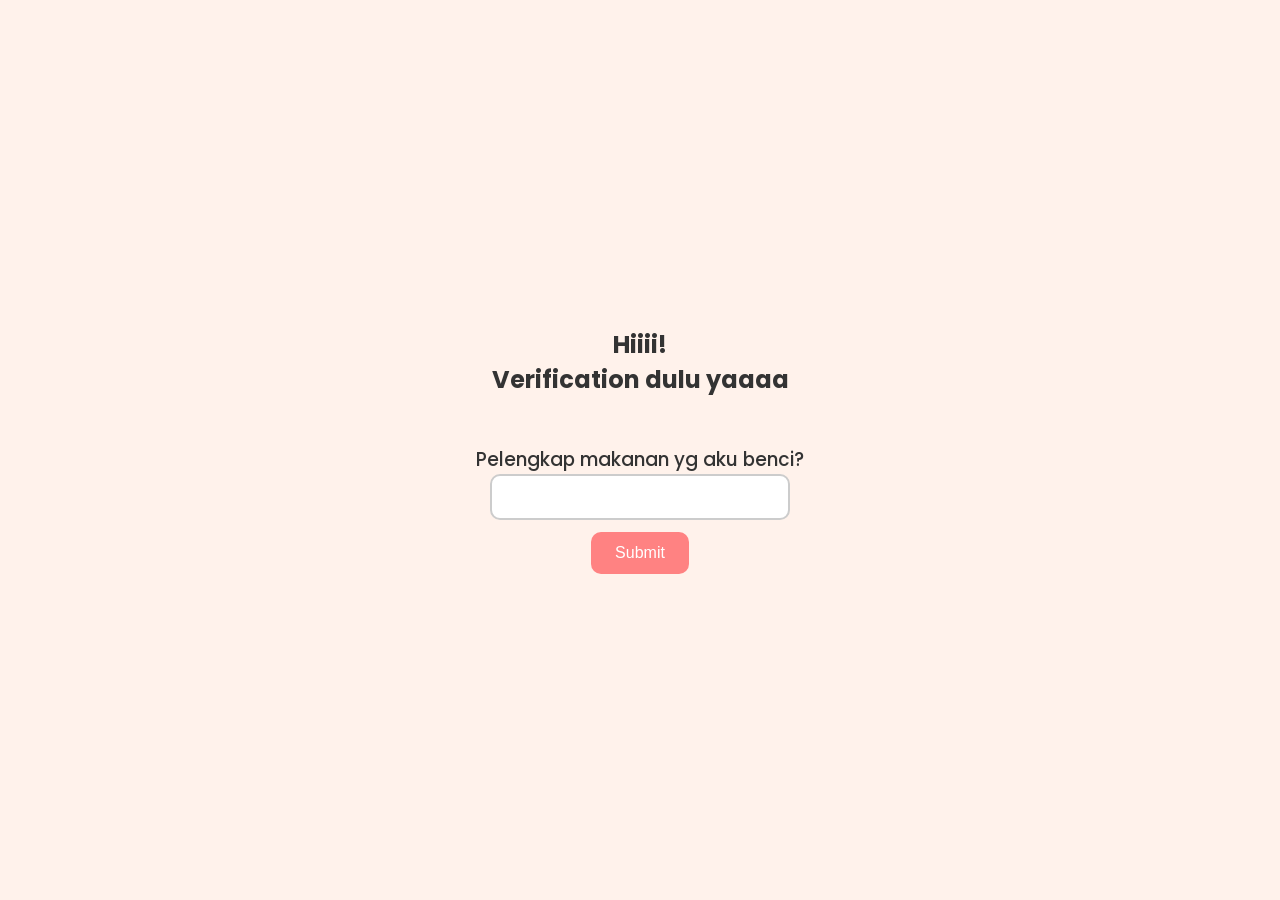
<file: index.html>
<!DOCTYPE html>
<html lang="en">

<head>
    <meta charset="UTF-8">
    <meta name="viewport" content="width=device-width, initial-scale=1.0">
    <link rel="stylesheet" href="style.css">
    <link href="https://fonts.googleapis.com/css2?family=Poppins:wght@400;600&display=swap" rel="stylesheet">
    <link href="https://fonts.googleapis.com/css2?family=Nanum+Gothic&family=Space+Mono:ital,wght@0,400;0,700;1,400;1,700&display=swap" rel="stylesheet">
    <title>Kuroe</title>
</head>

<body>
    <div class="container">
        <h1>Hiiii!<br>Verification dulu yaaaa</h1>
        <div class="verification">
            <h3>Pelengkap makanan yg aku benci?</h3>
            <div class="field">
                <input type="text" name="" id="input">
                <button onclick="verify()">Submit</button>
            </div>
        </div>
    </div>

    <div class="second-screen" style="display: none;">
        <h2>HAPPY BIRTHDAY CANTIKKK😆🤍!!!</h2>
        <h2>(otw pala 2 waokaokawok)</h2>
    </div>

    <div class="third-screen" style="display: none;">
        <h2>Get ready for this year? :3</h2>
        <div class="card">
            <img src="img/390e760b281e65644e26b4fe7611ee7f.jpg" alt="">
            <h2>Together Again, Tomorrow</h2>
            <p>최수빈, Kai, 최범규, 최연준, 강태현</p>
            <div class="card-button">
                <button onclick="alert('yakin dek?')">Engga</button>
                <button onclick="showfourthscreen()">Lanjut!</button>
            </div>
        </div>
    </div>

    <div class="fourth-screen" style="display: none;">
        <div class="chat-section">
            <div class="chat-header">
                <img src="img/390e760b281e65644e26b4fe7611ee7f.jpg" alt="Group Avatar">
                <div class="chat-title">
                    <h3>Together Again, Tomorrow</h3>
                    <p>최수빈, Kai, 최범규, 최연준, 강태현, You</p>
                </div>
                <div class="menu-icon">⋮</div>
            </div>
            
            <div class="chat-body">
                <div class="chat-bubble">
                    <img src="img/yeonjun.png">
                    <div class="chat">
                        <p>Yawnzn</p>
                        <div class="bubble">
                            eh gimana nih...
                        </div>
                    </div>
                </div>
                <div class="chat-bubble">
                    <img src="img/soobin.png">
                    <div class="chat">
                        <p>최수빈</p>
                        <div class="bubble">masa cewe gw ulang tahun ga dirayain</div>
                    </div>
                </div>
                <div class="chat-bubble">
                    <img src="img/beomgyu.png">
                    <div class="chat">
                        <p>최범규</p>
                        <div class="bubble">WOI CEWE LU DARI MANA 😭</div>
                    </div>
                </div>
                <div class="chat-bubble">
                    <img src="img/kai.png">
                    <div class="chat">
                        <p>Kai</p>
                        <div class="bubble"> kalian ribut mulu, gue udah nyiapin kok </div>
                    </div>
                </div>
                <div class="chat-bubble">
                    <img src="img/taehyun.png">
                    <div class="chat">
                        <p>강태현</p>
                        <div class="bubble">nyiapin apaan? top up game aja minjem ke gw</div>
                    </div>
                </div>
                <div class="chat-bubble">
                    <img src="img/beomgyu.png">
                    <div class="chat">
                        <p>최범규</p>
                        <div class="bubble">NAHHH ITU DIA</div>
                    </div>
                </div>
                <div class="chat-bubble">
                    <img src="img/taehyun.png">
                    <div class="chat">
                        <p>강태현</p>
                        <div class="bubble">kas grup masih ada ga sih sebenernya</div>
                    </div>
                </div>
                <div class="chat-bubble">
                    <img src="img/soobin.png">
                    <div class="chat">
                        <p>최수빈</p>
                        <div class="bubble">ada</div>
                    </div>
                </div>
                <div class="chat-bubble">
                    <img src="img/beomgyu.png">
                    <div class="chat">
                        <p>최범규</p>
                        <div class="bubble">ada hikmahnya</div>
                    </div>
                </div>
                <div class="info-text" style="opacity: 1;">5/6/2026 00.00</div>    
                <div class="chat-bubble">
                    <img src="img/kai.png">
                    <div class="chat">
                        <p>Kai</p>
                        <div class="bubble">jeng jeng jengg</div>
                    </div>
                </div>            
                <div class="chat-bubble">
                    <img src="img/yeonjun.png">
                    <div class="chat">
                        <p>Yawnzn</p>
                        <div class="bubble">
                            babyyy 🦊happy birthday ❤️ akhirnya nambah tua lagi ya? gimana sih rasanya jadi makin cantik tiap tahun 😒 makasih karena udah lahir dan ada di hidup aku. serius. aku mungkin nggak selalu bilang, tapi aku bersyukur banget bisa punya kamu. happy birthday, my favorite person. i love you ❤️
                        </div>
                    </div>
                </div>
                <div class="chat-bubble">
                    <img src="img/kai.png">
                    <div class="chat">
                        <p>Kai</p>
                        <div class="bubble">cie beda 4 sama abang dek kiw 😋 happy birthday, lovee 🤍</div>
                    </div>
                </div>
                <div class="chat-bubble">
                    <img src="img/soobin.png">
                    <div class="chat">
                        <p>최수빈</p>
                        <div class="bubble">selamat ulang tahun sayangggg <b>@You</b>!!! mau berapapun umur kamu hari ini atau nanti, what matters to me is still u sweetie 🐰💗</div>
                    </div>
                </div>
                <div class="chat-bubble">
                    <img src="img/taehyun.png">
                    <div class="chat">
                        <p>강태현</p>
                        <div class="bubble">happy birthday my princess 💐💘 semoga tahun ini lebih banyak bahagia daripada tugass :]</div>
                    </div>
                </div>
                <div class="chat-bubble">
                    <img src="img/beomgyu.png">
                    <div class="chat">
                        <p>최범규</p>
                        <div class="bubble">SELAMAT ULANG TAHUN NADIAAAA 🐻💕 SEMOGA MAKIN CANTIK MAKIN KAYA MAKIN SAYANG AKU</div>
                    </div>
                </div>
                <div class="chat-bubble">
                    <img src="img/kai.png">
                    <div class="chat">
                        <p>Kai</p>
                        <div class="bubble">ih terakhirnya ga perlu</div>
                    </div>
                </div>
                <div class="chat-bubble">
                    <img src="img/soobin.png">
                    <div class="chat">
                        <p>최수빈</p>
                        <div class="bubble"><b>@You</b> kok belum muncul beb</div>
                    </div>
                </div>
                <div class="chat-bubble">
                    <img src="img/taehyun.png">
                    <div class="chat">
                        <p>강태현</p>
                        <div class="bubble">tidur kali..</div>
                    </div>
                </div>
                <div class="chat-bubble">
                    <img src="img/beomgyu.png">
                    <div class="chat">
                        <p>최연준</p>
                        <div class="bubble">iya nih mau dirayain malah tidur</div>
                    </div>
                </div>
                <div class="chat-bubble">
                    <img src="img/kai.png">
                    <div class="chat">
                        <p>Kai</p>
                        <div class="bubble">trus hadiahnya mau apa emangnya?</div>
                    </div>
                </div>
                <div class="chat-bubble">
                    <img src="img/yeonjun.png">
                    <div class="chat">
                        <p>Yawnzn</p>
                        <div class="bubble">iya jangan cuma modal kata-kata tuh<b>@최수빈</b></div>
                    </div>
                </div>
                <div class="chat-bubble">
                    <img src="img/soobin.png">
                    <div class="chat">
                        <p>최수빈</p>
                        <div class="bubble">sambil ngedate aja gasih kita <b>@You</b></div>
                    </div>
                </div>
                <div class="chat-bubble">
                    <img src="img/beomgyu.png">
                    <div class="chat">
                        <p>최연준</p>
                        <div class="bubble">dih pake apaan? mercy lu ada bensinnya?</div>
                    </div>
                </div>
                <div class="chat-bubble">
                    <img src="img/soobin.png">
                    <div class="chat">
                        <p>최수빈</p>
                        <div class="bubble">pake gojek aja biar murah</div>
                    </div>
                </div>
                <div class="chat-bubble">
                    <img src="img/taehyun.png">
                    <div class="chat">
                        <p>강태현</p>
                        <div class="bubble">egila serius?</div>
                    </div>
                </div>
                <div class="chat-bubble">
                    <img src="img/yeonjun.png">
                    <div class="chat">
                        <p>Yawnzn</p>
                        <div class="bubble">WKWKWKWKWK</div>
                    </div>
                </div>
                <div class="chat-bubble">
                    <img src="img/kai.png">
                    <div class="chat">
                        <p>Kai</p>
                        <div class="bubble">GASSS <b>@You</b> PESEN SINI YAA <a href="gojek/">Pesen!</a> </div>
                    </div>
                </div>
            </div>
        </div>
        <div class="next-button">
            <button onclick="window.location.href='gojek/'">Pesan &gt;</button>
        </div>
    </div>


    <script src="script.js"></script>
</body>

</html>
</file>
<file: style.css>
*{
    padding: 0;
    margin: 0;
    box-sizing: border-box;
}
body {
    font-family: 'Poppins', sans-serif;
    background-color: #FFF2EB;
    color: #333;
    height: 100vh;
    display: flex;
    align-items: center;
    justify-content: center;
    padding: 16px;
}
.container {
    max-width: 375px;
    width: 100%;
    text-align: center;
}
.container h1{
    font-size: 24px;
    font-weight: 700;
}
.verification{
    margin-top: 48px;
}
.verification h3{
    font-weight: 500;
}
.field {
    display: flex;
    flex-direction: column;
    gap: 12px;
    align-items: center;
}
.field input {
    width: 100%;
    max-width: 300px;
    padding: 12px;
    font-size: 16px;
    border: 2px solid #ccc;
    border-radius: 10px;
    outline: none;
    transition: border-color 0.3s;
}
.field input:focus {
    border-color: #FFD6BA;
}
.field button {
    padding: 12px 24px;
    font-size: 16px;
    border: none;
    background-color: #FF8282;
    color: white;
    border-radius: 10px;
    cursor: pointer;
    transition: background-color 0.3s;
}

.field button:hover {
    background-color: #ff85c1;
}

.third-screen{
    text-align: center;
}
.third-screen h2{
    font-size: 20px;
}
.third-screen .card{
    display: flex;
    flex-direction: column;
}
.card{
    margin-top: 48px;
    padding: 24px;
    background-color: #f8f5f5;
    display: flex;
    flex-direction: column;
    align-items: center;
    border-radius: 18px;
}
.card img{
    width: 80px;
    border-radius: 100px;
}
.card h2{
    margin-top: 24px;
}
.card .card-button{
    margin-top: 24px;
    display: flex;
    gap: 12px;
}
.card-button button:first-child{
    background-color: #808080;
    border: none;
    font-size: 16px;
    padding: 8px 12px;
    font-weight: 400;
    color: white;
    border-radius: 8px;
}

.card-button button:last-child{
    background-color: #088F3A;
    border: none;
    font-size: 16px;
    padding: 8px 12px;
    font-weight: 400;
    color: white;
    border-radius: 8px;
}

/* fourth screen */
.fourth-screen {
    background-color: #bdd2f5;
    height: 100vh;
    display: flex;
    flex-direction: column;
    font-family: "Nanum Gothic", sans-serif;
    justify-content: space-between;
}  
.chat-bubble { 
    opacity: 0;
    transform: translateX(20px) translateY(10px);
    animation: slideFadeIn 0.5s ease-out forwards;
    animation-delay: calc(0.3s * var(--i)); 
    will-change: transform, opacity;
}
.info-text {
    opacity: 0;
    animation: fadeUp 0.5s ease-out forwards;
    animation-delay: 0.3s;
}
.chat-section{
    background-color: #bdd2f5;
}
.chat-header {
    display: flex;
    align-items: center;
    padding: 10px;
    background: #ffffff;
    border-bottom: 1px solid #ccc;
}

.chat-header img {
    width: 40px;
    height: 40px;
    border-radius: 50%;
    margin-right: 10px;
}

.chat-title h3 {
    margin: 0;
    font-size: 16px;
}

.chat-title p {
    margin: 0;
    font-size: 12px;
    color: #555;
}

.menu-icon {
    margin-left: auto;
    font-size: 20px;
    cursor: pointer;
}

.chat-body {
    flex: 1;
    overflow-y: auto;
    padding: 10px;
    display: flex;
    flex-direction: column;
    gap: 12px;
}
.chat p{
    font-size: 13px;
    font-weight: 600;
}
.info-text {
    opacity: 0;
    text-align: center;
    font-size: 12px;
    color: #333;
    background: #d8e3ff;
    padding: 4px 10px;
    border-radius: 10px;
    margin-bottom: 10px;
}

.chat-bubble {
    display: flex;
    align-items: flex-start;
    gap: 8px;
}

.chat-bubble img {
    width: 30px;
    height: 30px;
    border-radius: 50%;
    object-fit: cover;
}

.bubble {
    margin-top: 2px;
    background: white;
    padding: 8px 12px;
    border-radius: 0px 14px 14px 14px;
    font-size: 14px;
    line-height: 1.4;
    max-width: 100%;
    box-shadow: 0 1px 3px rgba(0,0,0,0.1);
}  
.next-button {
    padding: 12px;
    text-align: right;
    background-color: #bdd2f5;
}

.next-button button {
    background: #ffffff;
    color: rgb(0, 0, 0);
    padding: 10px 24px;
    font-size: 14px;
    border: none;
    border-radius: 14px;
    cursor: pointer;
    font-weight: 600;
    font-family: 'poppins', sans-serif;
}
.refresh-button{
    width: 100%;
    display: flex;
    justify-content: center;
    align-items: center;
    margin-top: 20px;
}
.fifth-screen button{
    padding: 10px 20px;
    font-size: 18px;
    border: none;
    background-color: white;
    color: black;
    border-radius: 10px;
    cursor: pointer;
    font-weight: 500;
    margin: 0 auto;
    width: max-content;
}


.empty-state {
    text-align: center;
    padding: 20px;
    color: #666;
    font-style: italic;
    opacity: 0;
    animation: fadeUp 0.5s ease-out forwards;
    animation-delay: 0.5s;
}

.video-message {
    animation: slideFadeIn 0.8s ease-out forwards;
    animation-delay: 1s; 
}

.video-container {
    margin-top: 5px;
    border-radius: 12px;
    overflow: hidden;
    box-shadow: 0 2px 8px rgba(0,0,0,0.1);
}

.chat-video {
    width: 100%;
    max-width: 250px;
    display: block;
    background: #000;
}

.video-caption {
    padding: 6px 10px;
    font-size: 12px;
    color: #555;
    background: #f0f4ff;
    border-radius: 0 0 12px 12px;
}
@keyframes fadeUp {
    0% {
        opacity: 0;
        transform: translateY(20px);
    }
    100% {
        opacity: 1;
        transform: translateY(0);
    }
}
@keyframes slideFadeIn {
    0% {
        opacity: 0;
        transform: translateX(20px) translateY(10px);
    }
    100% {
        opacity: 1;
        transform: translateX(0) translateY(0);
    }
}
.fade-up {
    animation: fadeUp 0.8s ease-out forwards;
}
</file>
